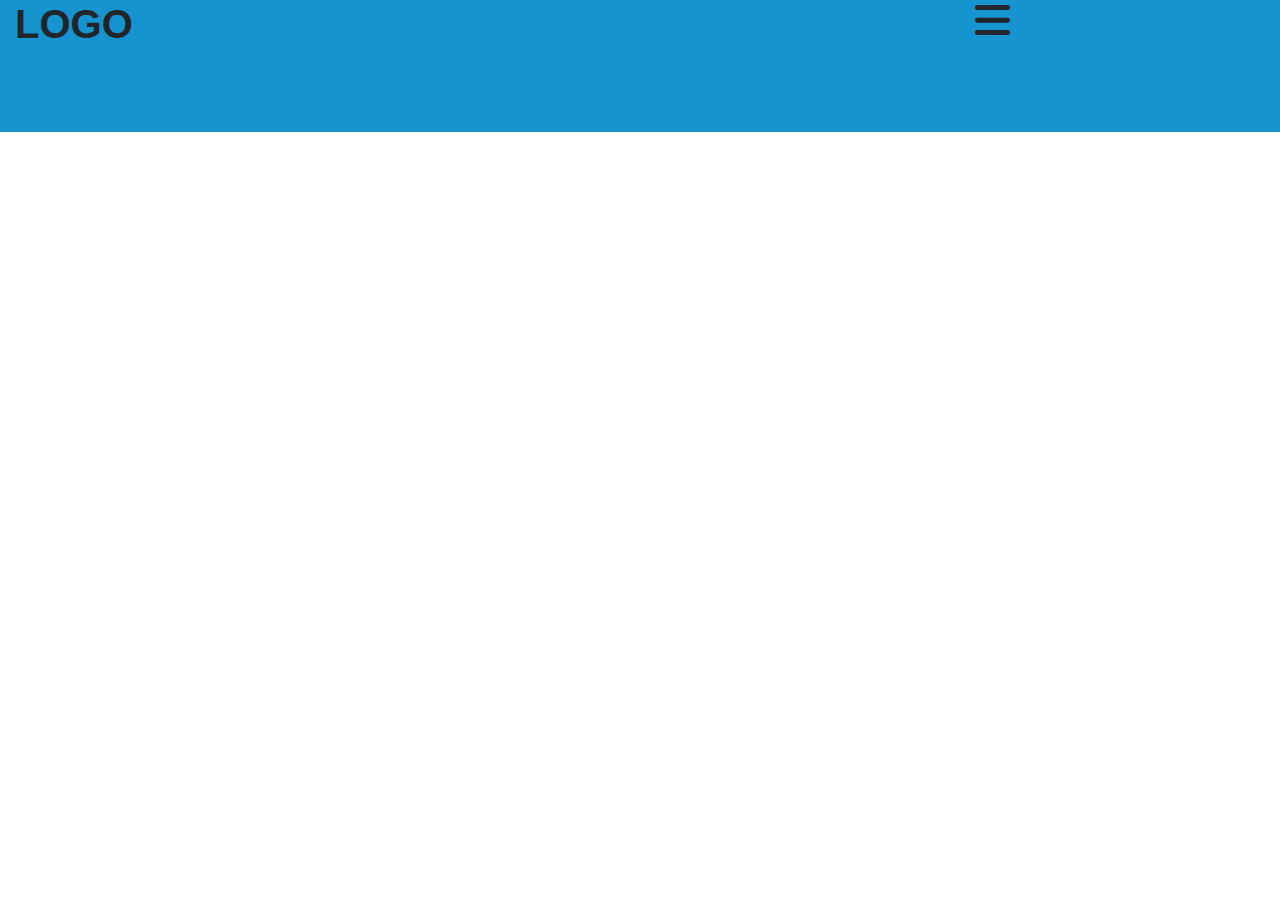
<file: index.html>
<!DOCTYPE html>
<html lang="en">
<head>
    <meta charset="UTF-8">
    <meta http-equiv="X-UA-Compatible" content="IE=edge">
    <meta name="viewport" content="width=device-width, initial-scale=1.0">
    <title>Home</title>
    <link rel="stylesheet" href="estilos.css">
	<link rel="stylesheet" href="https://stackpath.bootstrapcdn.com/bootstrap/4.4.1/css/bootstrap.min.css">
    <link rel="stylesheet" href="https://cdnjs.cloudflare.com/ajax/libs/font-awesome/6.0.0-beta2/css/all.min.css">
    <style type="text/css">
    </style>
</head>
	
<body>
	<div class="container-fluid">
		<div class="row" id="header">
  			<div class="col-xl-3"><h1><strong>LOGO</strong></h1></div>
  			<div class="col-xl-6"></div>
  			<div class="col-xl-2 offset-xl-0">			
        		<input class="checkoff" type="checkbox" id="menu">
        		<label for="menu"><i class="fa-solid fa-bars" id="hamburguesa"></i> </label>
         			<ul>
						<li>
							<button type="summit" onclick="window.location.href='registro.html'" class="btn btn-primary" id="btn-registrar">Registrarse</button>
						</li>
         			</ul>
			</div>
		</div>
	</div>
</body>
</html>
</file>
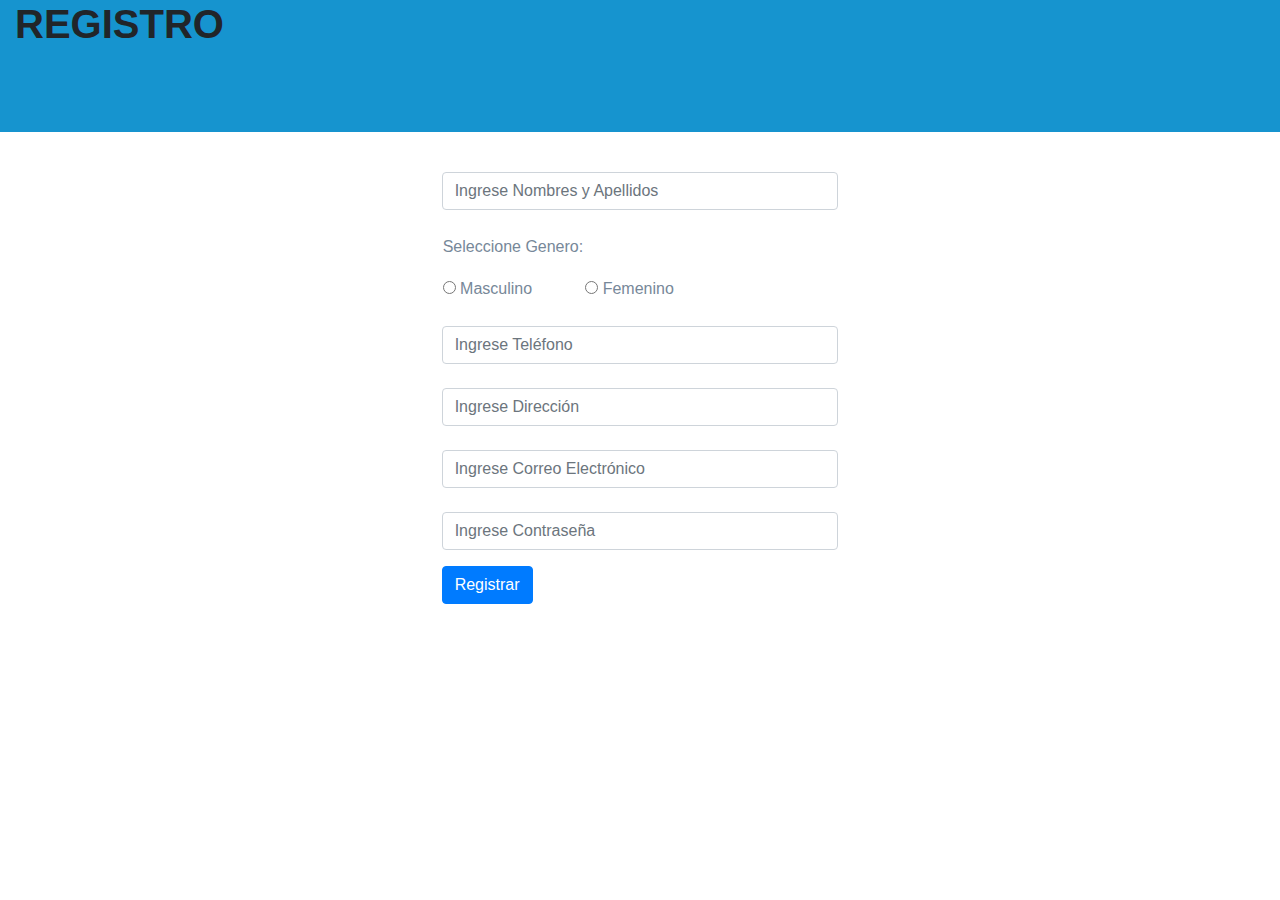
<file: registro.html>
<!doctype html>
<html>
<head>
<meta charset="utf-8">
<meta http-equiv="X-UA-Compatible" content="IE=edge">
<meta name="viewport" content="width=device-width, initial-scale=1.0">
<title>Registro</title>
<link rel="stylesheet" href="estilos.css">
<link rel="stylesheet" href="https://stackpath.bootstrapcdn.com/bootstrap/4.4.1/css/bootstrap.min.css">
</head>
<script src="form.js"></script>
<body>
	<div class="container-fluid">
	<div class="row" id="header">
  		<div class="col-xl-4"><h1><strong>REGISTRO</strong></h1></div>
  		<div class="col-xl-4"></div>
  		<div class="col-xl-4"></div>
	</div>
			<div class="row">
  		<div class="col-xl-4"></div>
  		<div class="col-xl-4">
			  <form id="form-registro">
				  	<p></p>
					<div class="form-group">
					<label for="Nombre"></label><input type="text" class="form-control" id="Nombre" placeholder="Ingrese Nombres y Apellidos">
					<br>
					<table height="1px">
					<tr>
					    <td><p style="color: lightslategray">Seleccione Genero:</p></td>
					</tr>
					<tr style="color: lightslategray">
					    <td><label for="Genero"></label><input type="radio" name="Genero" value="Masculino" id="Genero_0">  Masculino</td>
			          <td><label for="Genero"></label><input type="radio" name="Genero" value="Femenino" id="Genero_1">  Femenino</td>  
					</tr>
					  </table>
					<label for="Telefono"></label><input type="text" class="form-control" id="Telefono" placeholder="Ingrese Teléfono">
					<label for="Direccion"></label><input type="text" class="form-control" id="Direccion" placeholder="Ingrese Dirección">
					<label for="Correo"></label><input type="email" class="form-control" id="Correo" placeholder="Ingrese Correo Electrónico">
					<label for="Contrasena"></label><input type="password" class="form-control" id="Contrasena" placeholder="Ingrese Contraseña">
				</div>
					<div></div>
				  	<input type="submit" class="btn btn-primary" id="btn-submit-form" value="Registrar">
			</form>
  		</div>
  		<div class="col-xl-2"></div>
	</div>
</div>
</body>
</html>
</file>
<file: estilos.css>
body{
	padding: 0rem;
	margin: 0;
	font-family: inherit;
	font-size: 4rem;
}

#hamburguesa{
	font-size: 2.5rem;
  	font-weight: bold;
}

#header{
  	height: 3.5cm;
	text-align: left;
	font-size: 2rem;
	font-weight: bold;
	background-color: rgb(22, 148, 207);
}

ul{
  display: none;
}

input:checked  ~ ul{
  display:block;
}

.checkoff{
  display: none;
}


label {
	border: none;
	border-radius: 5px;
	user-select: none;
	text-align: right;
	font-style: normal;
	text-decoration: none;
	font-family: Gotham, "Helvetica Neue", Helvetica, Arial, sans-serif;
}

li {
	display: block;
}
</file>
